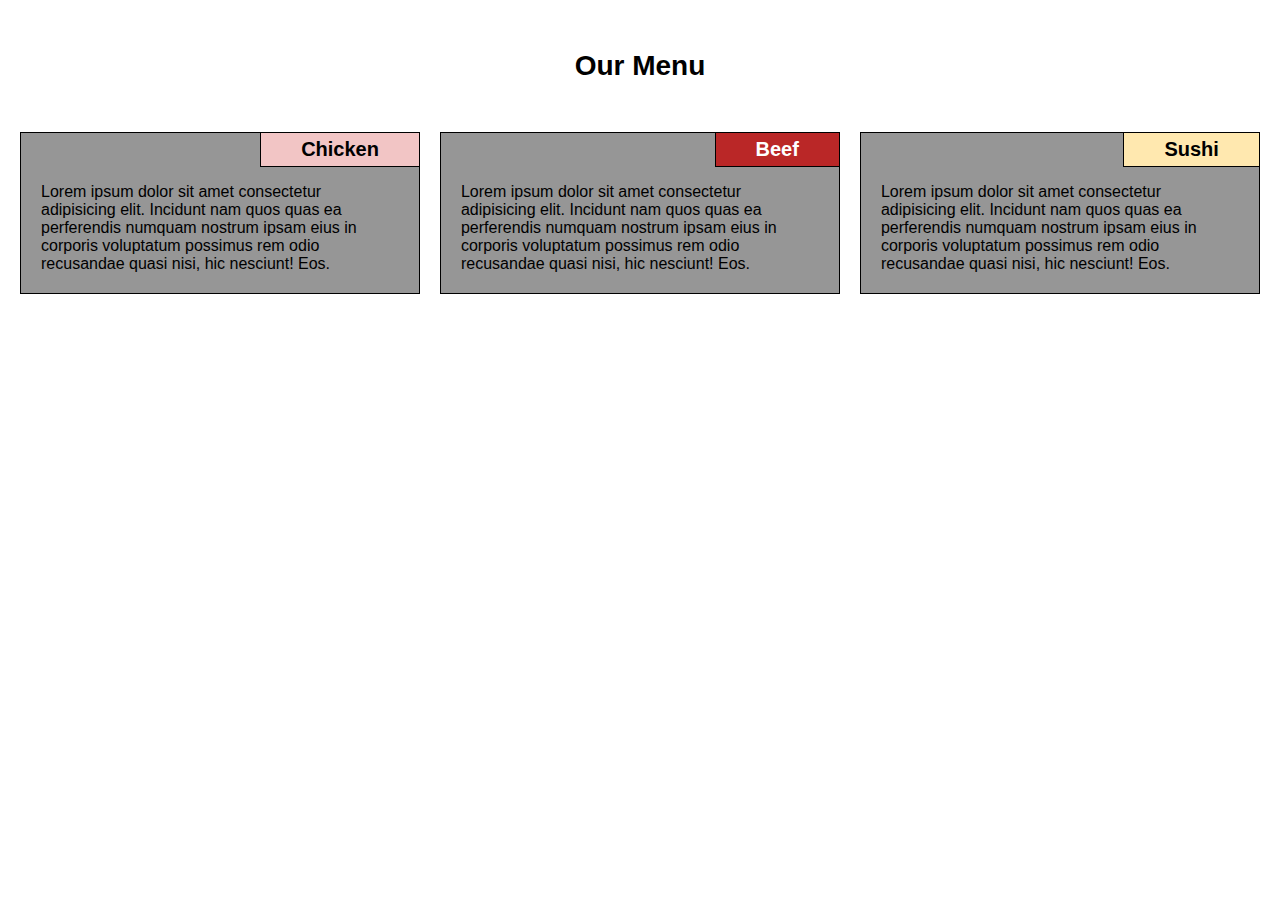
<file: module2-solution/index.html>
<!DOCTYPE html>
<html lang="en">
  <head>
    <meta charset="UTF-8">
    <meta name="viewport" content="width=device-width, initial-scale=1.0">
    <title>Module 2 Solution</title>
    <link rel="stylesheet" href="css/style.css">
  </head>
  <body>

    <h1>Our Menu</h1>

    <div class="row">

      <section class="col-12 col-md-6 col-lg-4">
        <div>
          <h2 id="chicken">Chicken</h2>
          <p>Lorem ipsum dolor sit amet consectetur adipisicing elit. Incidunt nam quos quas ea perferendis numquam
            nostrum ipsam eius in corporis voluptatum possimus rem odio recusandae quasi nisi, hic nesciunt! Eos.</p>
        </div>
      </section>

      <section class="col-12 col-md-6 col-lg-4">
        <div>

          <h2 id="beef">Beef</h2>
          <p>Lorem ipsum dolor sit amet consectetur adipisicing elit. Incidunt nam quos quas ea perferendis numquam
            nostrum ipsam eius in corporis voluptatum possimus rem odio recusandae quasi nisi, hic nesciunt! Eos.</p>
        </div>
      </section>

      <section class="col-12 col-md-12 col-lg-4">
        <div>
          <h2 id="sushi">Sushi</h2>
          <p>Lorem ipsum dolor sit amet consectetur adipisicing elit. Incidunt nam quos quas ea perferendis numquam
            nostrum ipsam eius in corporis voluptatum possimus rem odio recusandae quasi nisi, hic nesciunt! Eos.</p>

        </div>

      </section>

    </div>

  </body>
</html>
</file>
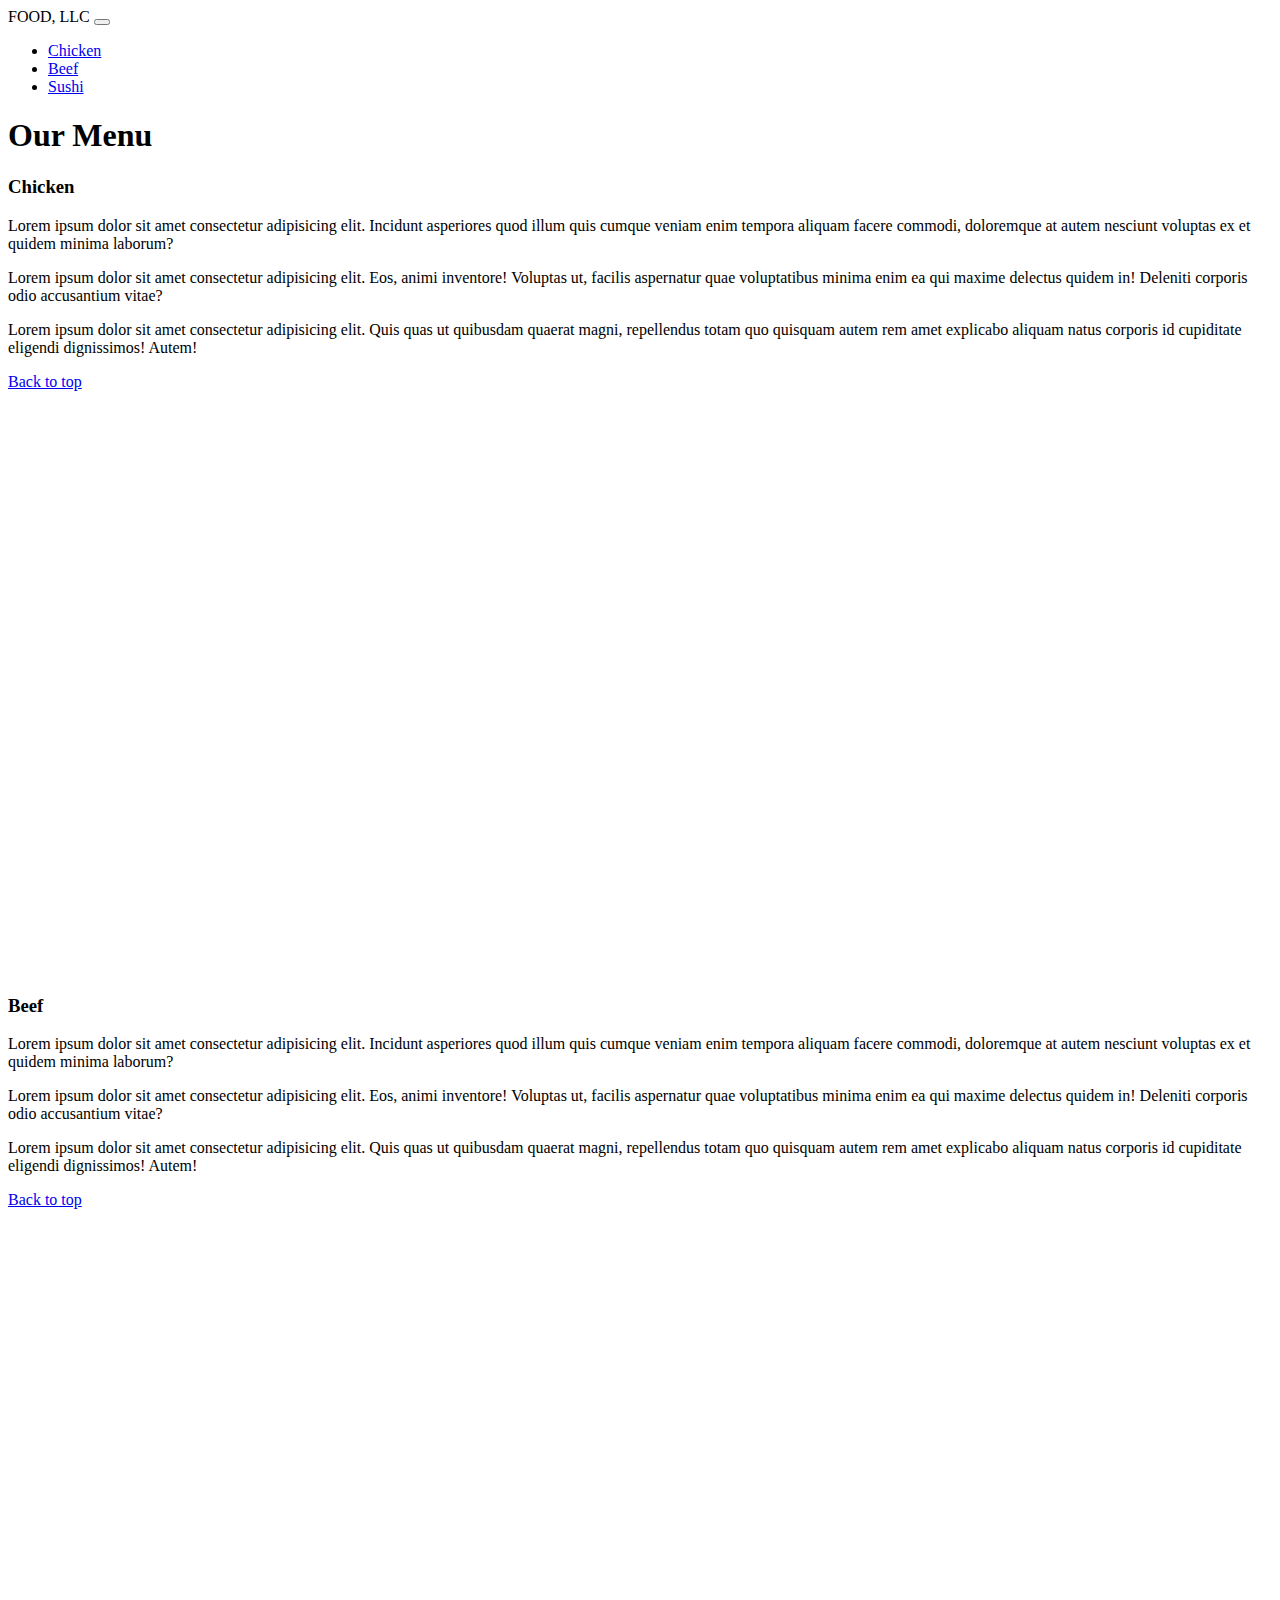
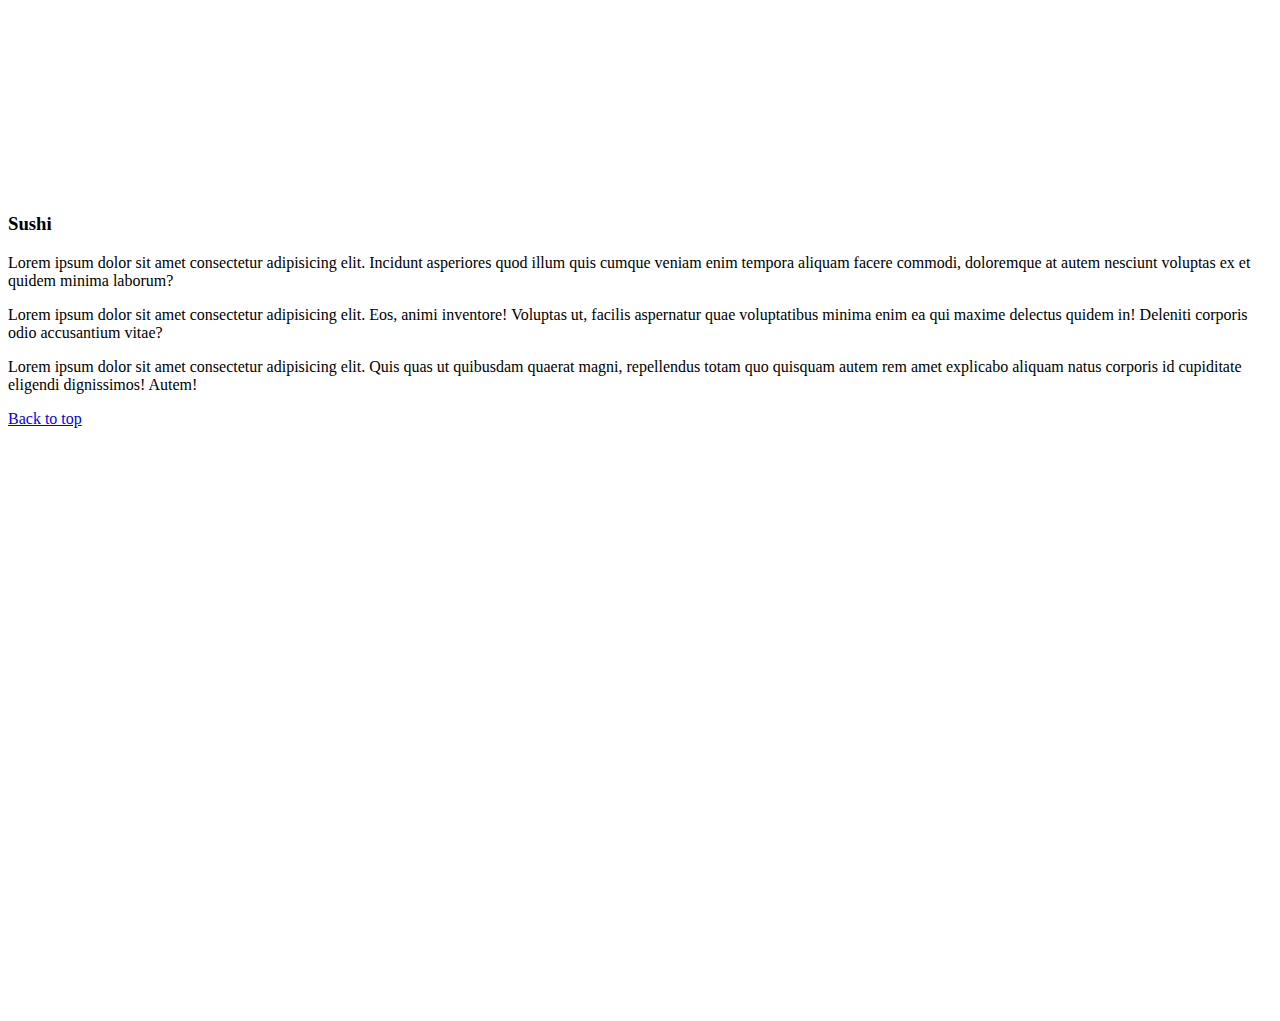
<file: module3-solution/index.html>
<!DOCTYPE html>
<html lang="en">
  <head>
    <meta charset="UTF-8">
    <meta name="viewport" content="width=device-width, initial-scale=1">
    <title>Module 3 Solution</title>
    <link href="https://cdn.jsdelivr.net/npm/bootstrap@5.3.2/dist/css/bootstrap.min.css" rel="stylesheet"
      integrity="sha384-T3c6CoIi6uLrA9TneNEoa7RxnatzjcDSCmG1MXxSR1GAsXEV/Dwwykc2MPK8M2HN" crossorigin="anonymous">
    <script src="https://cdn.jsdelivr.net/npm/bootstrap@5.3.2/dist/js/bootstrap.bundle.min.js"
      integrity="sha384-C6RzsynM9kWDrMNeT87bh95OGNyZPhcTNXj1NW7RuBCsyN/o0jlpcV8Qyq46cDfL"
      crossorigin="anonymous"></script>
    <link rel="stylesheet" href="css/styles.css">
  </head>
  <body>
    <nav id="navigation" class="navbar bg-dark border-bottom border-body" data-bs-theme="dark">
      <div class="container-fluid">
        <span class="navbar-brand mb-0 h1">FOOD, LLC</span>
        <button class="navbar-toggler d-md-none" type="button" data-bs-toggle="collapse" data-bs-target="#navbarMenu">
          <span class="navbar-toggler-icon"></span>
        </button>
        <div class="collapse navbar-collapse d-md-none" id="navbarMenu">
          <ul class="navbar-nav me-auto mb-2 mb-lg-0">
            <li class="nav-item">
              <a class="nav-link active" href="#chicken">Chicken</a>
            </li>
            <li class="nav-item">
              <a class="nav-link" href="#beef">Beef</a>
            </li>
            <li class="nav-item">
              <a class="nav-link" href="#sushi">Sushi</a>
            </li>
          </ul>
        </div>
    </nav>
    <header>
      <h1 class="text-center mt-3 mb-5">Our Menu</h1>
    </header>
    <main class="container-fluid">
      <div class="row">
        <section id="chicken" class="col-12 col-md-6 col-lg-4 mb-5">
          <div class="bg-secondary-subtle py-2 px-4">

            <h3 class="text-center mt-4 mb-4">Chicken</h3>
            <p>Lorem ipsum dolor sit amet consectetur adipisicing elit. Incidunt asperiores quod illum quis cumque
              veniam
              enim tempora aliquam facere commodi, doloremque at autem nesciunt voluptas ex et quidem minima laborum?
            </p>
            <p>Lorem ipsum dolor sit amet consectetur adipisicing elit. Eos, animi inventore! Voluptas ut, facilis
              aspernatur quae voluptatibus minima enim ea qui maxime delectus quidem in! Deleniti corporis odio
              accusantium
              vitae?</p>
            <p>Lorem ipsum dolor sit amet consectetur adipisicing elit. Quis quas ut quibusdam quaerat magni,
              repellendus
              totam quo quisquam autem rem amet explicabo aliquam natus corporis id cupiditate eligendi dignissimos!
              Autem!
            </p>
            <p>
              <a href="#navigation">Back to top</a>
            </p>
          </div>
        </section>
        <section id="beef" class="col-12 col-md-6 col-lg-4 mb-5">
          <div class="bg-secondary-subtle py-2 px-4">

            <h3 class="text-center mt-4 mb-4">Beef</h3>
            <p>Lorem ipsum dolor sit amet consectetur adipisicing elit. Incidunt asperiores quod illum quis cumque
              veniam
              enim tempora aliquam facere commodi, doloremque at autem nesciunt voluptas ex et quidem minima laborum?
            </p>
            <p>Lorem ipsum dolor sit amet consectetur adipisicing elit. Eos, animi inventore! Voluptas ut, facilis
              aspernatur quae voluptatibus minima enim ea qui maxime delectus quidem in! Deleniti corporis odio
              accusantium
              vitae?</p>
            <p>Lorem ipsum dolor sit amet consectetur adipisicing elit. Quis quas ut quibusdam quaerat magni,
              repellendus
              totam quo quisquam autem rem amet explicabo aliquam natus corporis id cupiditate eligendi dignissimos!
              Autem!
            </p>
            <p>
              <a href="#navigation">Back to top</a>
            </p>
          </div>
        </section>
        <section id="sushi" class="col-md-12 col-lg-4 col-12 mb-5">
          <div class="bg-secondary-subtle py-2 px-4">
            <h3 class="text-center mt-4 mb-4">Sushi</h3>
            <p>Lorem ipsum dolor sit amet consectetur adipisicing elit. Incidunt asperiores quod illum quis cumque
              veniam
              enim tempora aliquam facere commodi, doloremque at autem nesciunt voluptas ex et quidem minima laborum?
            </p>
            <p>Lorem ipsum dolor sit amet consectetur adipisicing elit. Eos, animi inventore! Voluptas ut, facilis
              aspernatur quae voluptatibus minima enim ea qui maxime delectus quidem in! Deleniti corporis odio
              accusantium
              vitae?</p>
            <p>Lorem ipsum dolor sit amet consectetur adipisicing elit. Quis quas ut quibusdam quaerat magni,
              repellendus
              totam quo quisquam autem rem amet explicabo aliquam natus corporis id cupiditate eligendi dignissimos!
              Autem!
            </p>
            <p>
              <a href="#navigation">Back to top</a>
            </p>
          </div>
        </section>
      </div>

    </main>
  </body>
</html>
</file>
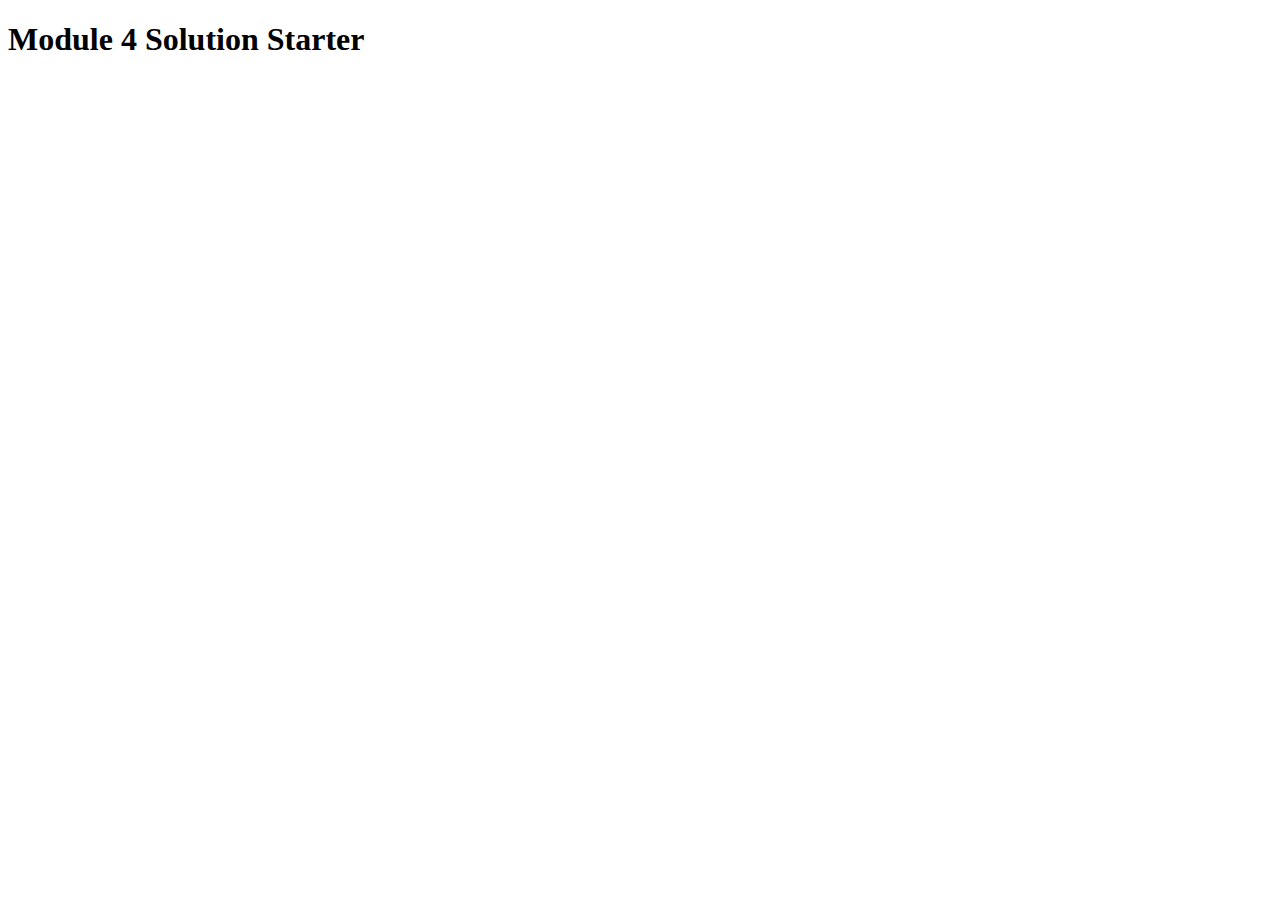
<file: module4-solution/index.html>
<!DOCTYPE html>
<html>
<head>
  <meta charset="utf-8">
  <title>Module 4 Solution Starter</title>
  <script>
    var names = []; // DO NOT REMOVE
  </script>
  <script src="SpeakHello.js"></script>
  <script src="SpeakGoodBye.js"></script>
  <script src="script.js"></script>
</head>
<body>
  <h1>Module 4 Solution Starter</h1>
</body>
</html>
</file>
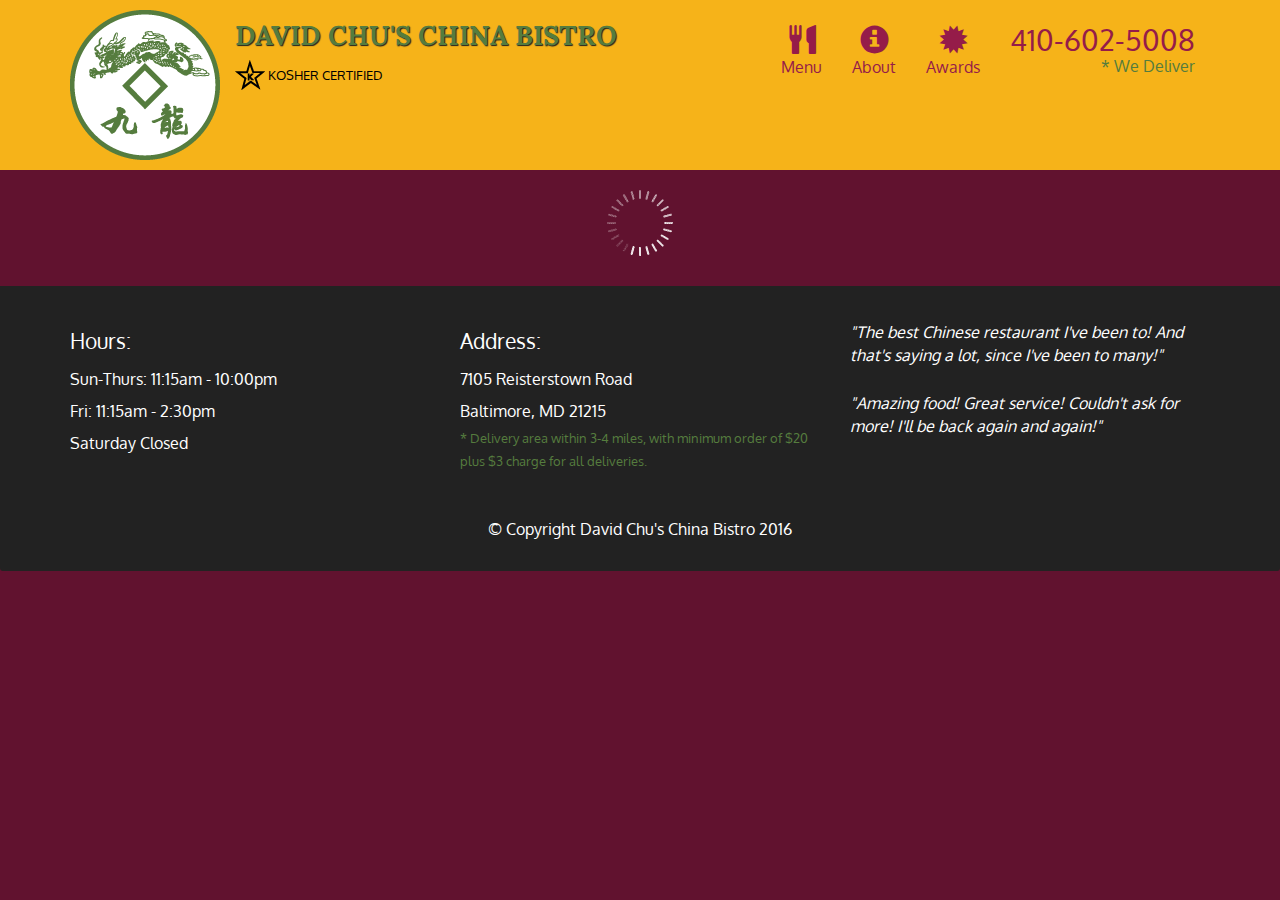
<file: module5-solution/index.html>
<!doctype html>
<html lang="en">
  <head>
    <meta charset="utf-8">
    <meta http-equiv="X-UA-Compatible" content="IE=edge">
    <meta name="viewport" content="width=device-width, initial-scale=1">
    <title>David Chu's China Bistro</title>
    <link rel="stylesheet" href="css/bootstrap.min.css">
    <link rel="stylesheet" href="css/styles.css">
    <link href='https://fonts.googleapis.com/css?family=Oxygen:400,300,700' rel='stylesheet' type='text/css'>
    <link href='https://fonts.googleapis.com/css?family=Lora' rel='stylesheet' type='text/css'>
  </head>
  <body>
    <header>
      <nav id="header-nav" class="navbar navbar-default">
        <div class="container">
          <div class="navbar-header">
            <a href="index.html" class="pull-left visible-md visible-lg">
              <div id="logo-img" alt="Logo image"></div>
            </a>

            <div class="navbar-brand">
              <a href="index.html">
                <h1>David Chu's China Bistro</h1>
              </a>
              <p>
                <img src="images/star-k-logo.png" alt="Kosher certification">
                <span>Kosher Certified</span>
              </p>
            </div>

            <button id="navbarToggle" type="button" class="navbar-toggle collapsed" data-toggle="collapse"
              data-target="#collapsable-nav" aria-expanded="false">
              <span class="sr-only">Toggle navigation</span>
              <span class="icon-bar"></span>
              <span class="icon-bar"></span>
              <span class="icon-bar"></span>
            </button>
          </div>

          <div id="collapsable-nav" class="collapse navbar-collapse">
            <ul id="nav-list" class="nav navbar-nav navbar-right">
              <li id="navHomeButton" class="visible-xs active">
                <a href="index.html">
                  <span class="glyphicon glyphicon-home"></span> Home</a>
              </li>
              <li id="navMenuButton">
                <a href="#" onclick="$dc.loadMenuCategories('');">
                  <span class="glyphicon glyphicon-cutlery"></span><br class="hidden-xs"> Menu</a>
              </li>
              <li>
                <a href="#">
                  <span class="glyphicon glyphicon-info-sign"></span><br class="hidden-xs"> About</a>
              </li>
              <li>
                <a href="#">
                  <span class="glyphicon glyphicon-certificate"></span><br class="hidden-xs"> Awards</a>
              </li>
              <li id="phone" class="hidden-xs">
                <a href="tel:410-602-5008">
                  <span>410-602-5008</span></a>
                <div>* We Deliver</div>
              </li>
            </ul><!-- #nav-list -->
          </div><!-- .collapse .navbar-collapse -->
        </div><!-- .container -->
      </nav><!-- #header-nav -->
    </header>

    <div id="call-btn" class="visible-xs">
      <a class="btn" href="tel:410-602-5008">
        <span class="glyphicon glyphicon-earphone"></span>
        410-602-5008
      </a>
    </div>
    <div id="xs-deliver" class="text-center visible-xs">* We Deliver</div>

    <div id="main-content" class="container"></div>

    <footer class="panel-footer">
      <div class="container">
        <div class="row">
          <section id="hours" class="col-sm-4">
            <span>Hours:</span><br>
            Sun-Thurs: 11:15am - 10:00pm<br>
            Fri: 11:15am - 2:30pm<br>
            Saturday Closed
            <hr class="visible-xs">
          </section>
          <section id="address" class="col-sm-4">
            <span>Address:</span><br>
            7105 Reisterstown Road<br>
            Baltimore, MD 21215
            <p>* Delivery area within 3-4 miles, with minimum order of $20 plus $3 charge for all deliveries.</p>
            <hr class="visible-xs">
          </section>
          <section id="testimonials" class="col-sm-4">
            <p>"The best Chinese restaurant I've been to! And that's saying a lot, since I've been to many!"</p>
            <p>"Amazing food! Great service! Couldn't ask for more! I'll be back again and again!"</p>
          </section>
        </div>
        <div class="text-center">&copy; Copyright David Chu's China Bistro 2016</div>
      </div>
    </footer>

    <!-- jQuery (Bootstrap JS plugins depend on it) -->
    <script src="js/jquery-2.1.4.min.js"></script>
    <script src="js/bootstrap.min.js"></script>
    <script src="js/ajax-utils.js"></script>
    <script src="js/script.js"></script>
  </body>
</html>
</file>
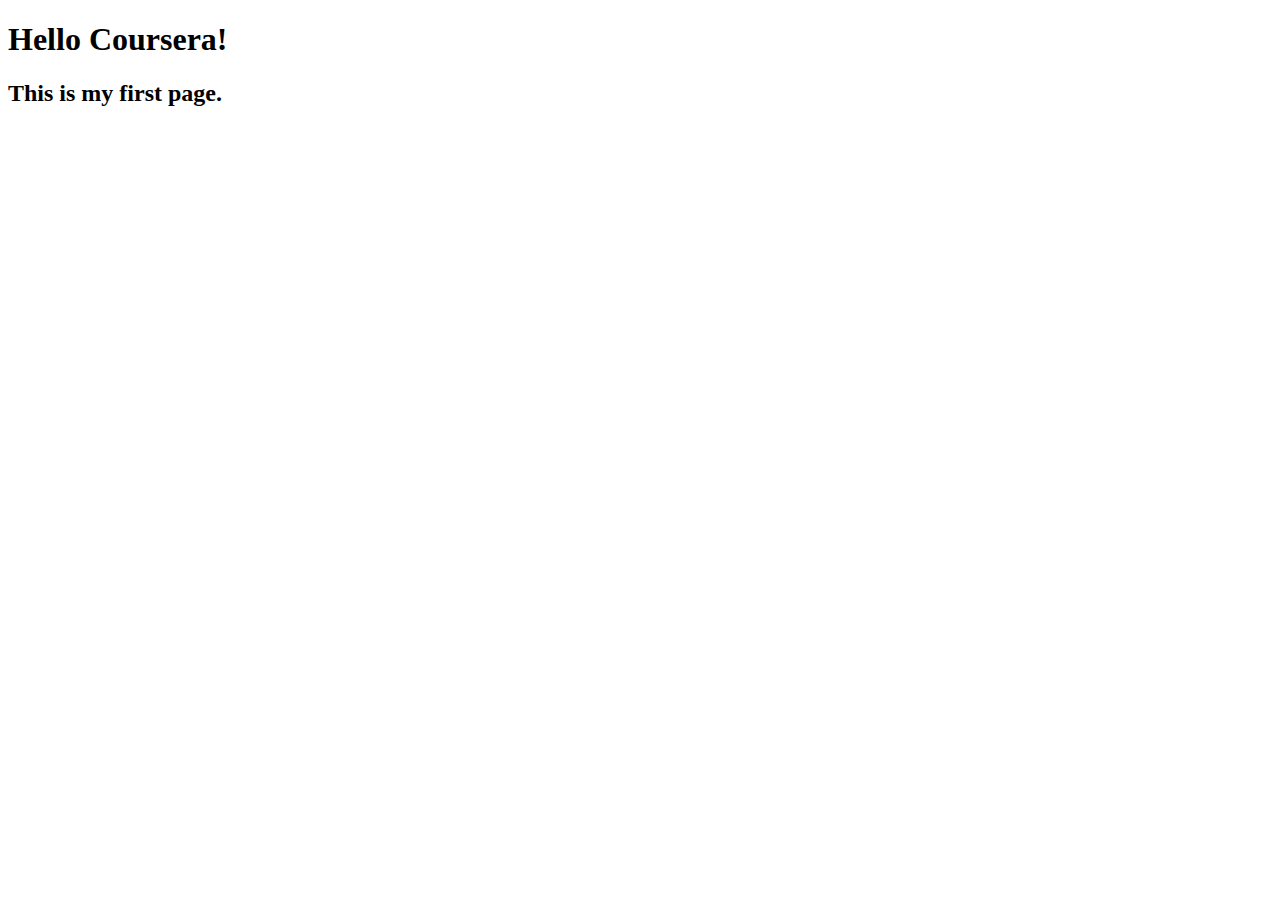
<file: site/index.html>
<!DOCTYPE html>
<html lang="en">
  <head>
    <meta charset="UTF-8">
    <meta name="viewport" content="width=device-width, initial-scale=1.0">
    <title>Coursera Full Stack Course</title>
  </head>
  <body>
    <h1>Hello Coursera!</h1>
    <h2>This is my first page.</h2>
  </body>
</html>
</file>
<file: module3-solution/css/styles.css>
section > div {
  height: 800px;
}
</file>
<file: module5-solution/css/styles.css>
body {
  font-size: 16px;
  color: #fff;
  background-color: #61122f;
  font-family: 'Oxygen', sans-serif;
}

/** HEADER **/
#header-nav {
  background-color: #f6b319;
  border-radius: 0;
  border: 0;
}

#logo-img {
  background: url('../images/restaurant-logo_large.png') no-repeat;
  width: 150px;
  height: 150px;
  margin: 10px 15px 10px 0;
}

.navbar-brand {
  padding-top: 25px;
}
.navbar-brand h1 { /* Restaurant name */
  font-family: 'Lora', serif;
  color: #557c3e;
  font-size: 1.5em;
  text-transform: uppercase;
  font-weight: bold;
  text-shadow: 1px 1px 1px #222;
  margin-top: 0;
  margin-bottom: 0;
  line-height: .75;
}
.navbar-brand a:hover, .navbar-brand a:focus {
  text-decoration: none;
}
.navbar-brand p { /* Kosher cert */
  color: #000;
  text-transform: uppercase;
  font-size: .7em;
  margin-top: 15px;
}
.navbar-brand p span { /* Star-K */
  vertical-align: middle;
}

#nav-list {
  margin-top: 10px;
}
#nav-list a {
  color: #951C49;
  text-align: center;
}
#nav-list a:hover {
  background: #E7E7E7;
}
#nav-list a span {
  font-size: 1.8em;
}

#phone {
  margin-top: 5px;
}
#phone a { /* Phone number */
  text-align: right;
  padding-bottom: 0;
}
#phone div { /* We Deliver */
  color: #557c3e;
  text-align: right;
  padding-right: 15px;
}

.navbar-header button.navbar-toggle, .navbar-header .icon-bar {
  border: 1px solid #61122f;
}
.navbar-header button.navbar-toggle {
  clear: both;
  margin-top: -30px;
}
/* END HEADER */

/* FOOTER */
.panel-footer {
  margin-top: 30px;
  padding-top: 35px;
  padding-bottom: 30px;
  background-color: #222;
  border-top: 0;
}
.panel-footer div.row {
  margin-bottom: 35px;
}
#hours, #address {
  line-height: 2;
}
#hours > span, #address > span {
  font-size: 1.3em;
}
#address p {
  color: #557c3e;
  font-size: .8em;
  line-height: 1.8;
}
#testimonials {
  font-style: italic;
}
#testimonials p:nth-child(2) {
  margin-top: 25px;
}
/* END FOOTER */



/* HOME PAGE */
.container .jumbotron {
  box-shadow: 0 0 50px #3F0C1F;
  border: 2px solid #3F0C1F;
}

#menu-tile, #specials-tile, #map-tile {
  height: 250px;
  width: 100%;
  margin-bottom: 15px;
  position: relative;
  border: 2px solid #3F0C1F;
  overflow: hidden;
}
#menu-tile:hover, #specials-tile:hover, #map-tile:hover {
  box-shadow: 0 1px 5px 1px #cccccc;
}
#menu-tile {
  background: url('../images/menu-tile.jpg') no-repeat;
  background-position: center;
}
#specials-tile {
  background: url('../images/specials-tile.jpg') no-repeat;
  background-position: center;
}
#menu-tile span, #specials-tile span, #map-tile span {
  position: absolute;
  bottom: 0;
  right: 0;
  width: 100%;
  text-align: center;
  font-size: 1.6em;
  text-transform: uppercase;
  background-color: #000;
  color: #fff;
  opacity: .8;
}
/* END HOME PAGE */

/* MENU CATEGORIES PAGE */
.category-tile { 
  position: relative;
  border: 2px solid #3F0C1F;
  overflow: hidden;
  width: 200px;
  height: 200px;
  margin: 0 auto 15px;
}
.category-tile span {
  position: absolute;
  bottom: 0;
  right: 0;
  width: 100%;
  text-align: center;
  font-size: 1.2em;
  text-transform: uppercase;
  background-color: #000;
  color: #fff;
  opacity: .8;
}
.category-tile:hover {
  box-shadow: 0 1px 5px 1px #cccccc;
}

#menu-categories-title + div {
  margin-bottom: 50px;
}
/* END MENU CATEGORIES PAGE */

/* SINGLE CATEGORY PAGE */
.menu-item-tile {
  margin-bottom: 25px;
}
.menu-item-tile hr {
  width: 80%;
}
.menu-item-tile .menu-item-price {
  font-size: 1.1em;
  text-align: right;
  margin-top: -15px;
  margin-right: -15px;
}
.menu-item-tile .menu-item-price span {
  font-size: .6em;
}
.menu-item-photo {
  position: relative;
  border: 2px solid #3F0C1F; 
  overflow: hidden;
  padding: 0;
  margin-right: -15px;
  margin-left: auto;
  margin-bottom: 20px;
  max-width: 250px;
}
.menu-item-photo div {
  position: absolute;
  bottom: 0;
  right: 0;
  width: 80px;
  background-color: #557c3e;
  text-align: center;
}
.menu-item-description {
  padding-right: 30px;
}
h3.menu-item-title {
  margin: 0 0 10px;
}
.menu-item-details {
  font-size: .9em;
  font-style: italic;
}
/* END SINGLE CATEGORY PAGE */


/********** Large devices only **********/
@media (min-width: 1200px) {
  .container .jumbotron {
    background: url('../images/jumbotron_1200.jpg') no-repeat;
    height: 675px;
  }
}

/********** Medium devices only **********/
@media (min-width: 992px) and (max-width: 1199px) {
  /* Header */
  #logo-img {
    background: url('../images/restaurant-logo_medium.png') no-repeat;
    width: 100px;
    height: 100px;
    margin: 5px 5px 5px 0;
  }
  /* End Header */

  /* Home Page */
  .container .jumbotron {
    background: url('../images/jumbotron_992.jpg') no-repeat;
    height: 558px;
  }
  /* End Home Page */
}

/********** Small devices only **********/
@media (min-width: 768px) and (max-width: 991px) {
  /* Home Page */
  .container .jumbotron {
    background: url('../images/jumbotron_768.jpg') no-repeat;
    height: 432px;
  }
  /* End Home Page */
}

/********** Extra small devices only **********/
@media (max-width: 767px) {
  /* Header */
  .navbar-brand {
    padding-top: 10px;
    height: 80px;
  }
  .navbar-brand h1 { /* Restaurant name */
    padding-top: 10px;
    font-size: 5vw; /* 1vw = 1% of viewport width */
  }
  .navbar-brand p { /* Kosher cert */
    font-size: .6em;
    margin-top: 12px;
  }
  .navbar-brand p img { /* Star-K */
    height: 20px;
  }

  #collapsable-nav a { /* Collapsed nav menu text */
    font-size: 1.2em;
  }
  #collapsable-nav a span { /* Collapsed nav menu glyph */
    font-size: 1em;
    margin-right: 5px;
  }

  #call-btn > a {
    font-size: 1.5em;
    display: block;
    margin: 0 20px;
    padding: 10px;
    border: 2px solid #fff;
    background-color: #f6b319;
    color: #951c49;
  }
  #xs-deliver {
    margin-top: 5px;
    font-size: .7em;
    letter-spacing: .1em;
    text-transform: uppercase;
  }
  /* End Header */

  /* Footer */
  .panel-footer section {
    margin-bottom: 30px;
    text-align: center;
  }
  .panel-footer section:nth-child(3) {
    margin-bottom: 0; /* margin already exists on the whole row */
  }
  .panel-footer section hr {
    width: 50%;
  }
  /* End Footer */

  /* Home Page */
  .container .jumbotron {
    margin-top: 30px;
    padding: 0;
  }
  #menu-tile, #specials-tile {
    width: 360px;
    margin: 0 auto 15px;
  }

  .menu-item-photo {
    margin-right: auto;
  }
  .menu-item-tile .menu-item-price {
    text-align: center;
  }
  .menu-item-description {
    text-align: center;;
  }
}


/********** Super extra small devices Only :-) (e.g., iPhone 4) **********/
@media (max-width: 479px) {
  /* Header */
  .navbar-brand h1 { /* Restaurant name */
    padding-top: 5px;
    font-size: 6vw;
  }
  /* End Header */
  
  /* Home page */
  #menu-tile, #specials-tile {
    width: 280px;
    margin: 0 auto 15px;
  }

  .col-xxs-12 {
    position: relative;
    min-height: 1px;
    padding-right: 15px;
    padding-left: 15px;
    float: left;
    width: 100%;
  }
}
</file>
<file: module2-solution/css/style.css>
html {
  font-family: 'Lucida Sans', sans-serif;  
  font-size: 100%;
}

body {
  margin: 0 auto;
  padding: 0 10px;
}

/* Simple reset */
* {
  margin: 0;
  padding: 0;
  box-sizing: border-box;
}

h1 {
  text-align: center;
  margin: 50px 0;
  font-size: 175%;
}

section {
  position: relative;  
  margin-bottom: 20px;
  padding: 0 10px;
}

section div {
  position: relative;
  padding: 50px 20px 20px;   
  background-color: #969696;
  border: 1px solid black;
}

section h2 {
  position: absolute;
  top: 0px;
  right: 0px;
  padding: 5px 40px;
  border-left: 1px solid black;
  border-bottom: 1px solid black;
  font-size: 125%;
}

#chicken {
  background-color: #f2c5c5;
}

#beef {
  background-color: #ba2727;
  color: white;
}

#sushi {
  background-color: #ffe8af;
}

/* Simple Responsive Framework. */

.row {
  width: 100%;
}

[class*='col-'] {
  float: left;
}

.col-12 {
  width: 100%;
}

@media (min-width: 992px) {
  .col-lg-4 {
    width: 33.33%;
  }

  .col-lg-12 {
    width: 100%;
  }
}

@media (min-width: 768px) and (max-width: 991px) {
  .col-md-6 {
    width: 50%;
  }

  .col-md-12 {
    width: 100%;
  }
}
</file>
